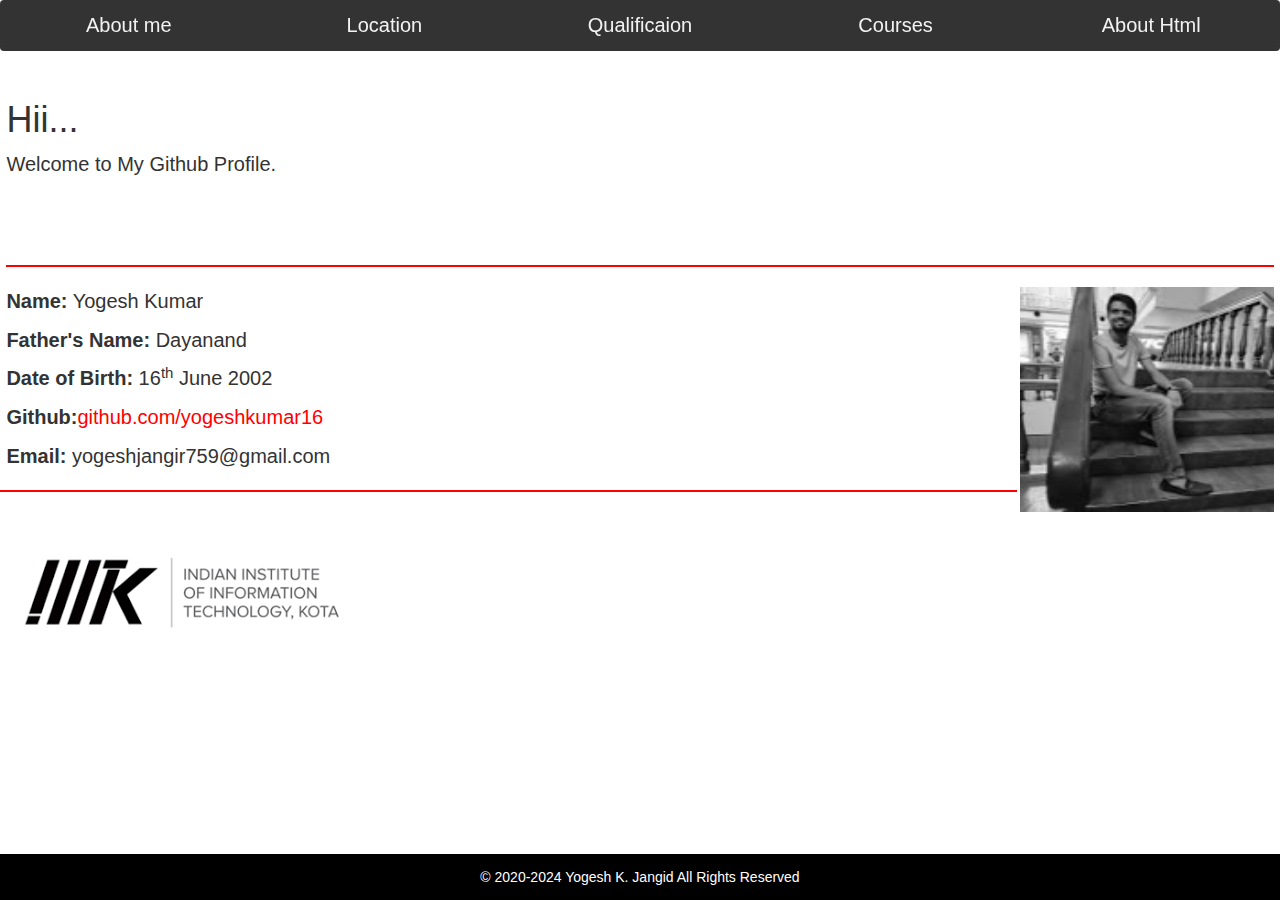
<file: index.html>
<html>
    <head>
        <meta charset="utf-8">
        <meta name="viewport" content="width=device-width, initial-scale=1">
        <link rel="stylesheet" href="https://maxcdn.bootstrapcdn.com/bootstrap/3.4.1/css/bootstrap.min.css">
        <script src="https://ajax.googleapis.com/ajax/libs/jquery/3.4.1/jquery.min.js"></script>
        <script src="https://maxcdn.bootstrapcdn.com/bootstrap/3.4.1/js/bootstrap.min.js"></script>
        <script data-ad-client="ca-pub-5627880237800592" async src="https://pagead2.googlesyndication.com/pagead/js/adsbygoogle.js"></script>
        <title>Introduction</title>
    <link rel="stylesheet" href="style.css">
    </head>
    <body>
        <div class="navbar">
        <a href="aboutme.html">About me</a>
        <a href="location.html">Location</a>
        <a href="qualificaion.html">Qualificaion</a>
        <a href="courses.html">Courses</a>
        <a href="abouthtml.html">About Html</a>
        </div><br><br><br><br>
        <div style="font-size: 20px;margin: 0.5%;">
            <h1>Hii...</h1>
            <p>Welcome to My Github Profile.</p>
            <br><br><hr>
            <img src="my.jpg" align="right" height="25%" width="20%">
            <p><b>Name:</b> Yogesh Kumar</p>
            <p><b>Father's Name:</b> Dayanand</p>
            <p><b>Date of Birth:</b> 16<sup>th</sup> June 2002</p>
            <p><b>Github:</b><a class="link_git" href="https://github.com/yogeshkumar16" target="_blank">github.com/yogeshkumar16</a></p>
            <p><b>Email:</b> yogeshjangir759@gmail.com</p>
        </div>
    <hr>
            <a href="http://www.iiitkota.ac.in/" target="_blank"><img src="iiit.png"></a>
        <div class="footer"> 
                                © 2020-2024 Yogesh K. Jangid All Rights Reserved                </div>
    </body>
</html>
</file>
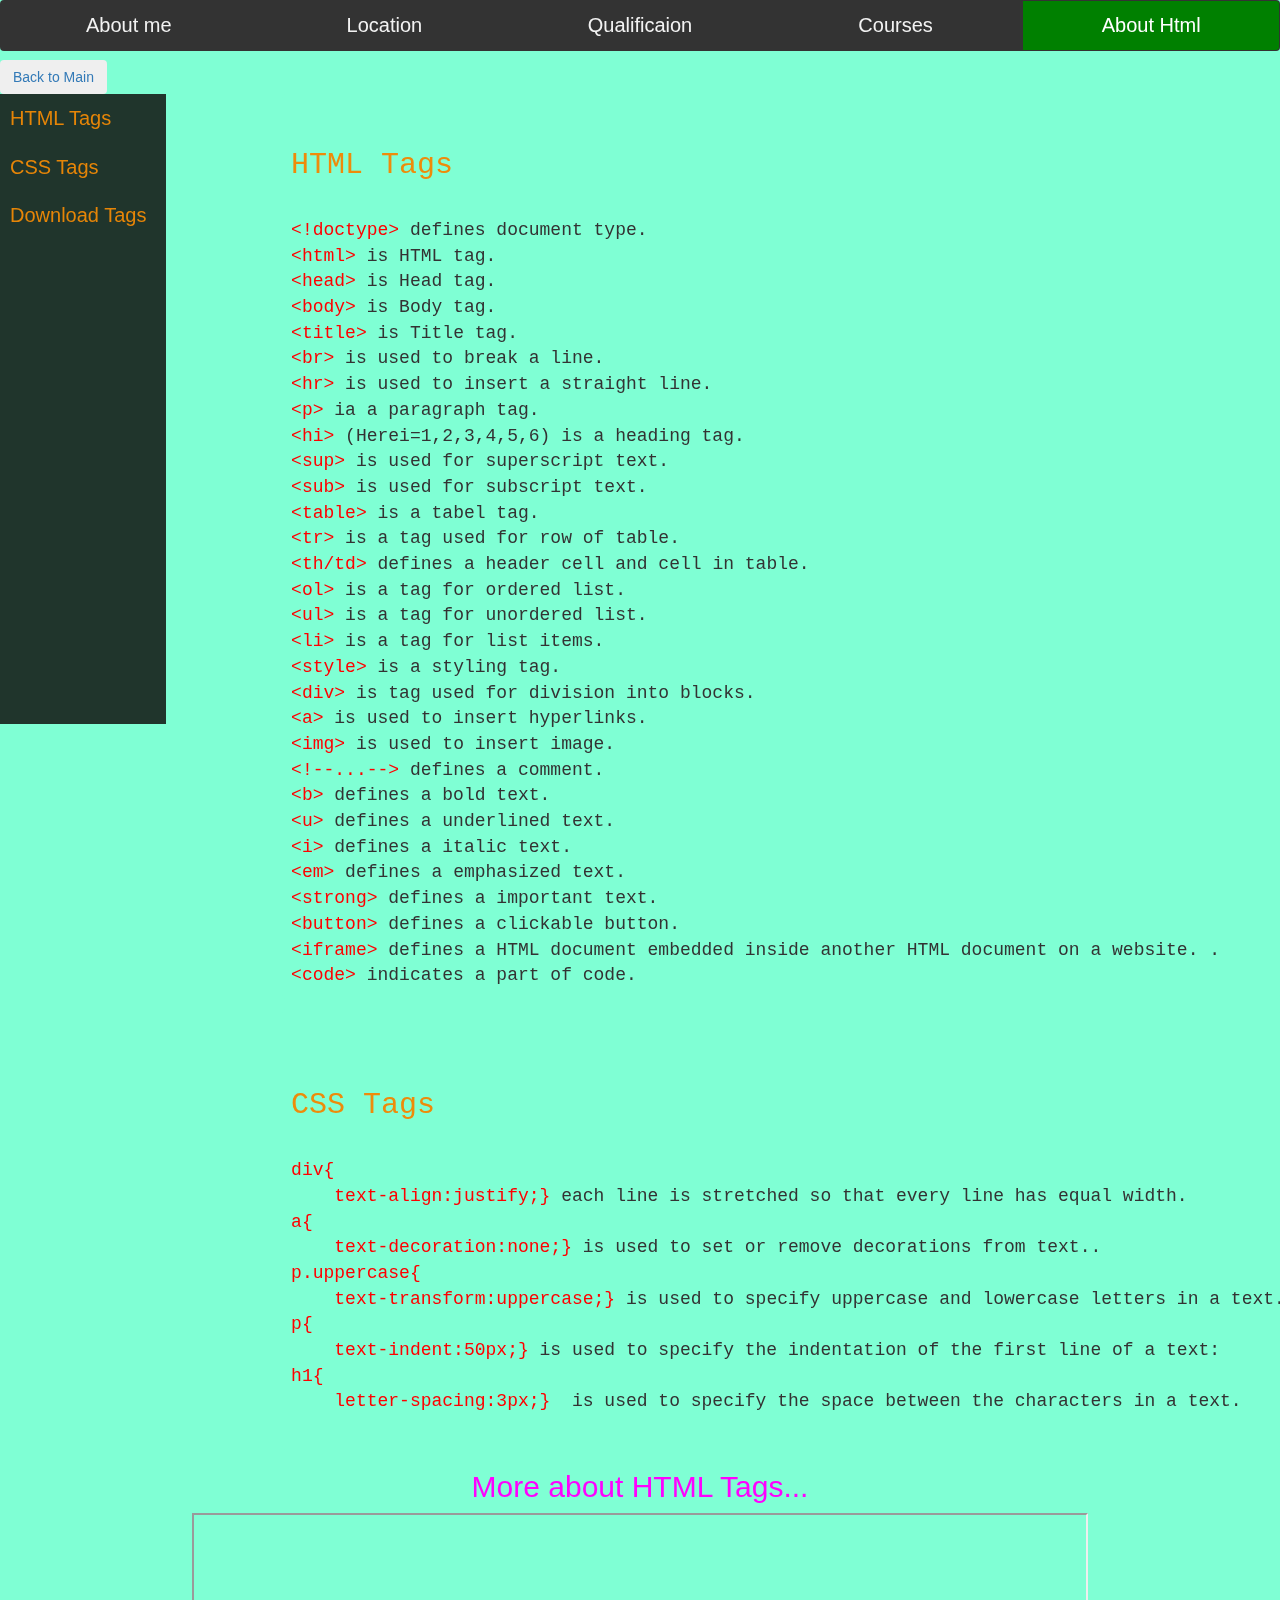
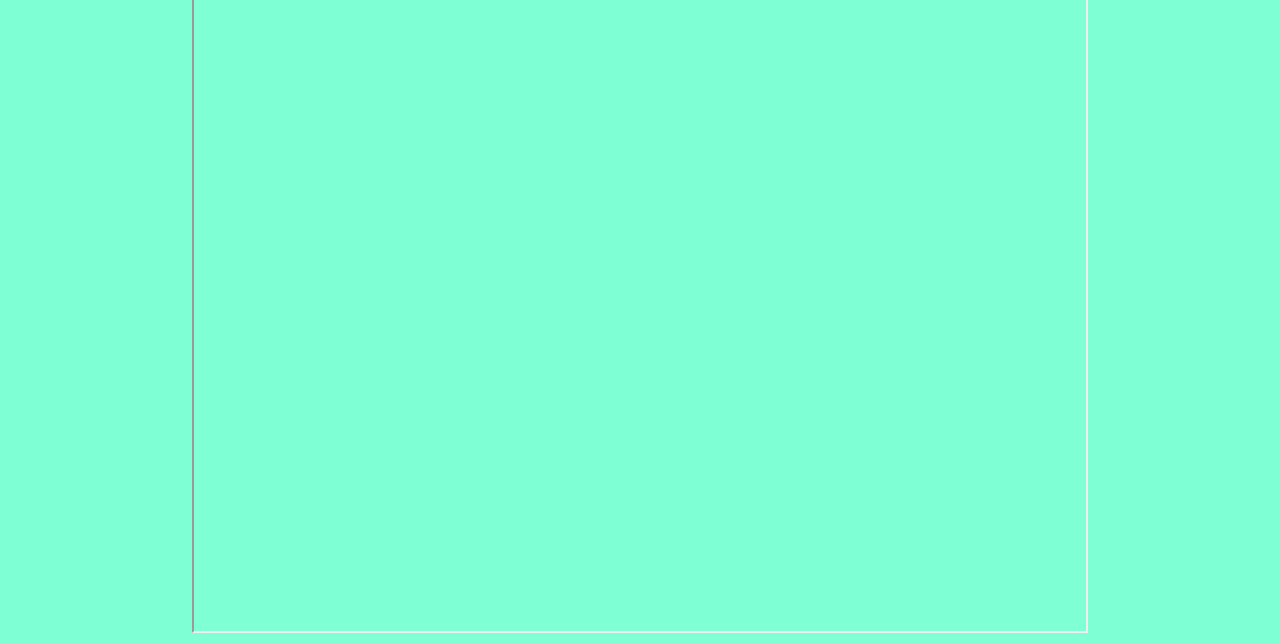
<file: abouthtml.html>
<html>
    <head>
        <meta charset="utf-8">
        <meta name="viewport" content="width=device-width, initial-scale=1">
        <link rel="stylesheet" href="https://maxcdn.bootstrapcdn.com/bootstrap/3.4.1/css/bootstrap.min.css">
        <script src="https://ajax.googleapis.com/ajax/libs/jquery/3.4.1/jquery.min.js"></script>
        <script src="https://maxcdn.bootstrapcdn.com/bootstrap/3.4.1/js/bootstrap.min.js"></script>
        <title>About HTML</title>
        <link rel="stylesheet" href="style.css">
    </head>
    <body style="background-color: aquamarine;">
        <div class="navbar">
            <a href="aboutme.html">About me</a>
             <a href="location.html">Location</a>
             <a href="qualificaion.html">Qualificaion</a>
             <a href="courses.html">Courses</a>
             <a class="active" href="abouthtml.html">About Html</a>
             </div><br><br><br>
             <a href="index.html"><button type="button" class="btn btn-outline-secondary">Back to Main</button></a> 
             <div class="sidenav">
                 <a href="#html_tags">HTML Tags</a>
                 <a href="#css_tags">CSS Tags</a>
                 <a href="#download">Download Tags</a>
             </div>
             <div id="html_tags"> 
            <pre class="sidenav_data" style="font-size: 18px; background-color: aquamarine;">
                <h2 style="color: rgb(238, 139, 10);">HTML Tags</h2> 
<span class="lt_gt">&lt;!doctype&gt;</span> defines document type.
<span class="lt_gt">&lt;html&gt;</span> is HTML tag.
<span class="lt_gt">&lt;head&gt;</span> is Head tag.
<span class="lt_gt">&lt;body&gt;</span> is Body tag.
<span class="lt_gt">&lt;title&gt;</span> is Title tag.
<span class="lt_gt">&lt;br&gt;</span> is used to break a line.
<span class="lt_gt">&lt;hr&gt;</span> is used to insert a straight line.
<span class="lt_gt">&lt;p&gt;</span> ia a paragraph tag.
<span class="lt_gt">&lt;hi&gt;</span> (Herei=1,2,3,4,5,6) is a heading tag.
<span class="lt_gt">&lt;sup&gt;</span> is used for superscript text.
<span class="lt_gt">&lt;sub&gt;</span> is used for subscript text.
<span class="lt_gt">&lt;table&gt;</span> is a tabel tag.
<span class="lt_gt">&lt;tr&gt;</span> is a tag used for row of table.
<span class="lt_gt">&lt;th/td&gt;</span> defines a header cell and cell in table.
<span class="lt_gt">&lt;ol&gt;</span> is a tag for ordered list.
<span class="lt_gt">&lt;ul&gt;</span> is a tag for unordered list.
<span class="lt_gt">&lt;li&gt;</span> is a tag for list items.
<span class="lt_gt">&lt;style&gt;</span> is a styling tag.
<span class="lt_gt">&lt;div&gt;</span> is tag used for division into blocks.
<span class="lt_gt">&lt;a&gt;</span> is used to insert hyperlinks.
<span class="lt_gt">&lt;img&gt;</span> is used to insert image.
<span class="lt_gt">&lt;!--...--&gt;</span> defines a comment.
<span class="lt_gt">&lt;b&gt;</span> defines a bold text.
<span class="lt_gt">&lt;u&gt;</span> defines a underlined text.
<span class="lt_gt">&lt;i&gt;</span> defines a italic text.
<span class="lt_gt">&lt;em&gt;</span> defines a emphasized text.
<span class="lt_gt">&lt;strong&gt;</span> defines a important text.
<span class="lt_gt">&lt;button&gt;</span> defines a clickable button.
<span class="lt_gt">&lt;iframe&gt;</span> defines a HTML document embedded inside another HTML document on a website. .
<span class="lt_gt">&lt;code&gt;</span> indicates a part of code.
</pre></div>
<div id="css_tags"> 
    <pre class="sidenav_data" style="font-size: 18px; background-color: aquamarine;"> 
        <h2 style="color: rgb(238, 139, 10);">CSS Tags</h2>
<span class="lt_gt">div{
    text-align:justify;}</span> each line is stretched so that every line has equal width.
<span class="lt_gt">a{
    text-decoration:none;}</span> is used to set or remove decorations from text..
<span class="lt_gt">p.uppercase{
    text-transform:uppercase;}</span> is used to specify uppercase and lowercase letters in a text.
<span class="lt_gt">p{
    text-indent:50px;}</span> is used to specify the indentation of the first line of a text:
<span class="lt_gt">h1{
    letter-spacing:3px;}</span>  is used to specify the space between the characters in a text.

</pre></div>
<h2 id="download" style="color:magenta; text-align: center;">More about HTML Tags...</h2>
<p align="center"><iframe src="abouthtml.pdf" width="70%" height="80%"></iframe></p>
    </body>
 </html>
</file>
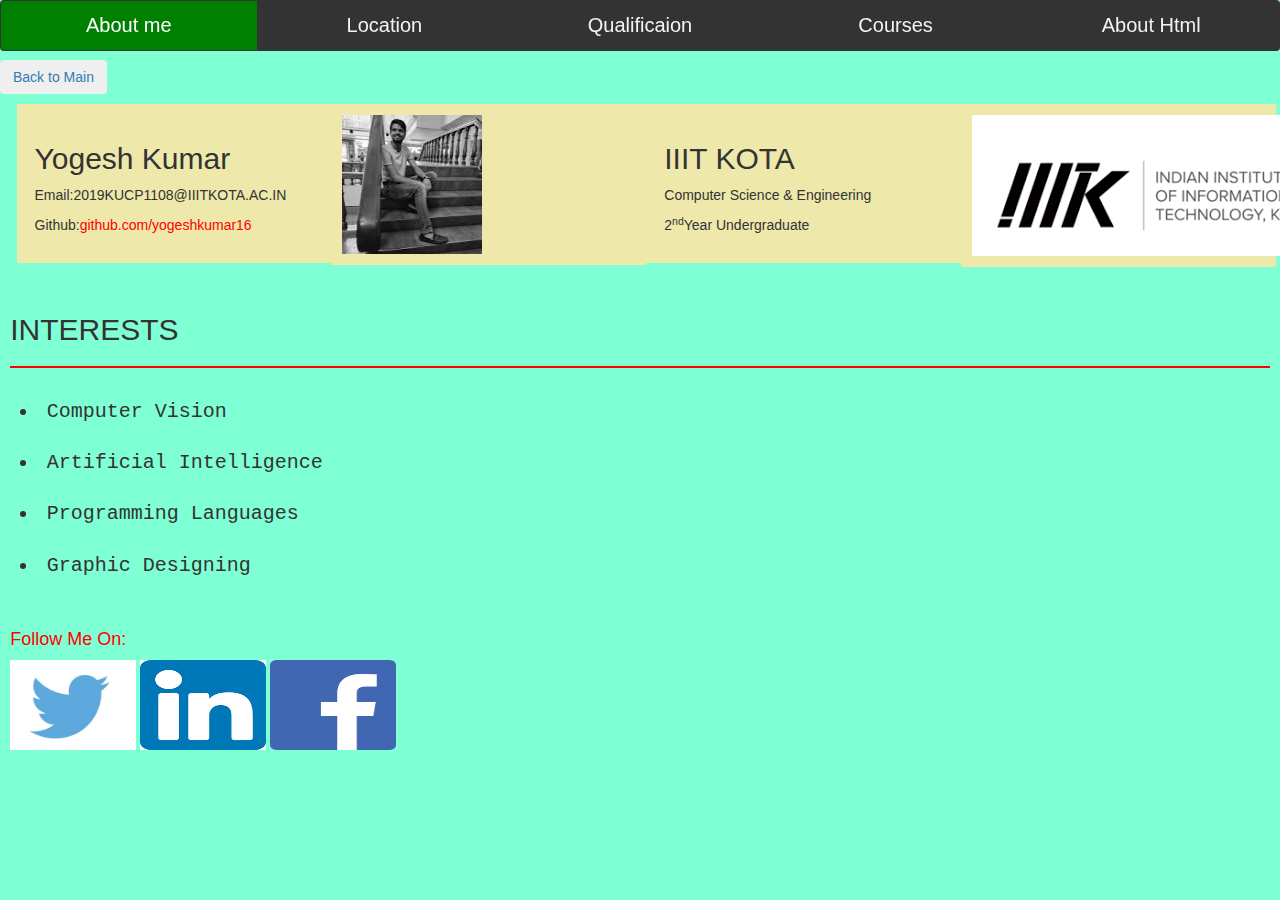
<file: aboutme.html>
<html>
    <head>
        <meta charset="utf-8">
            <meta name="viewport" content="width=device-width, initial-scale=1">
            <link rel="stylesheet" href="https://maxcdn.bootstrapcdn.com/bootstrap/3.4.1/css/bootstrap.min.css">
            <script src="https://ajax.googleapis.com/ajax/libs/jquery/3.4.1/jquery.min.js"></script>
            <script src="https://maxcdn.bootstrapcdn.com/bootstrap/3.4.1/js/bootstrap.min.js"></script>
        <title>About me</title>
        <link rel="stylesheet" href="style.css">
    </head>
    <body style="background-color: aquamarine;">
        <div class="navbar">
            <a class="active" href="aboutme.html">About me</a>
             <a href="location.html">Location</a>
             <a href="qualificaion.html">Qualificaion</a>
             <a href="courses.html">Courses</a>
             <a href="abouthtml.html">About Html</a>
        </div><br><br><br>
        <a href="index.html"><button type="button" class="btn btn-outline-secondary">Back to Main</button></a> 
        <div style="margin: 0.8%;">
        <div class="row" style="margin: 0.5%; width: 100%;">
            <div class="column">
                <h2>Yogesh Kumar</h2>
                <p>Email:2019KUCP1108@IIITKOTA.AC.IN</p>
                <p>Github:<a class="link_git" href="https://github.com/yogeshkumar16" target="_blank">github.com/yogeshkumar16</a></p>
            </div>
            <div class="column"><img src="my.jpg" style="margin: -2.6%;"></div>
            <div class="column">
                <h2>IIIT KOTA</h2>
                <p>Computer Science & Engineering</p>
                <p>2<sup>nd</sup>Year Undergraduate</p>
            </div>
            <div class="column"><img src="iiit.png" style="margin: -2.6%;"></div>
        </div><br>
        <h2>INTERESTS<hr></h2>
            <pre style="font-size: 18px; background-color: aquamarine;"><li style="font-size:20px;">Computer Vision</li><br>
            <li style="font-size:20px;">Artificial Intelligence</li><br>
            <li style="font-size:20px;">Programming Languages</li><br>
            <li style="font-size:20px;">Graphic Designing</li><br></pre><br>
            <h4 style="color: red;">Follow Me On:</h4>
               <a href="https://twitter.com/yogeshjangid_er" target="_blank"> <img src="twitter.jpg" width="10%" height="10%"></a>
               <a href="https://www.linkedin.com/in/eryogeshjangid16" target="_blank"> <img src="linkedin.png" width="10%" height="10%"></a>
               <a href="https://www.facebook.com/eryogeshjangid16" target="_blank"> <img src="face.png" width="10%" height="10%"></a>
    </body>
</html>
</file>
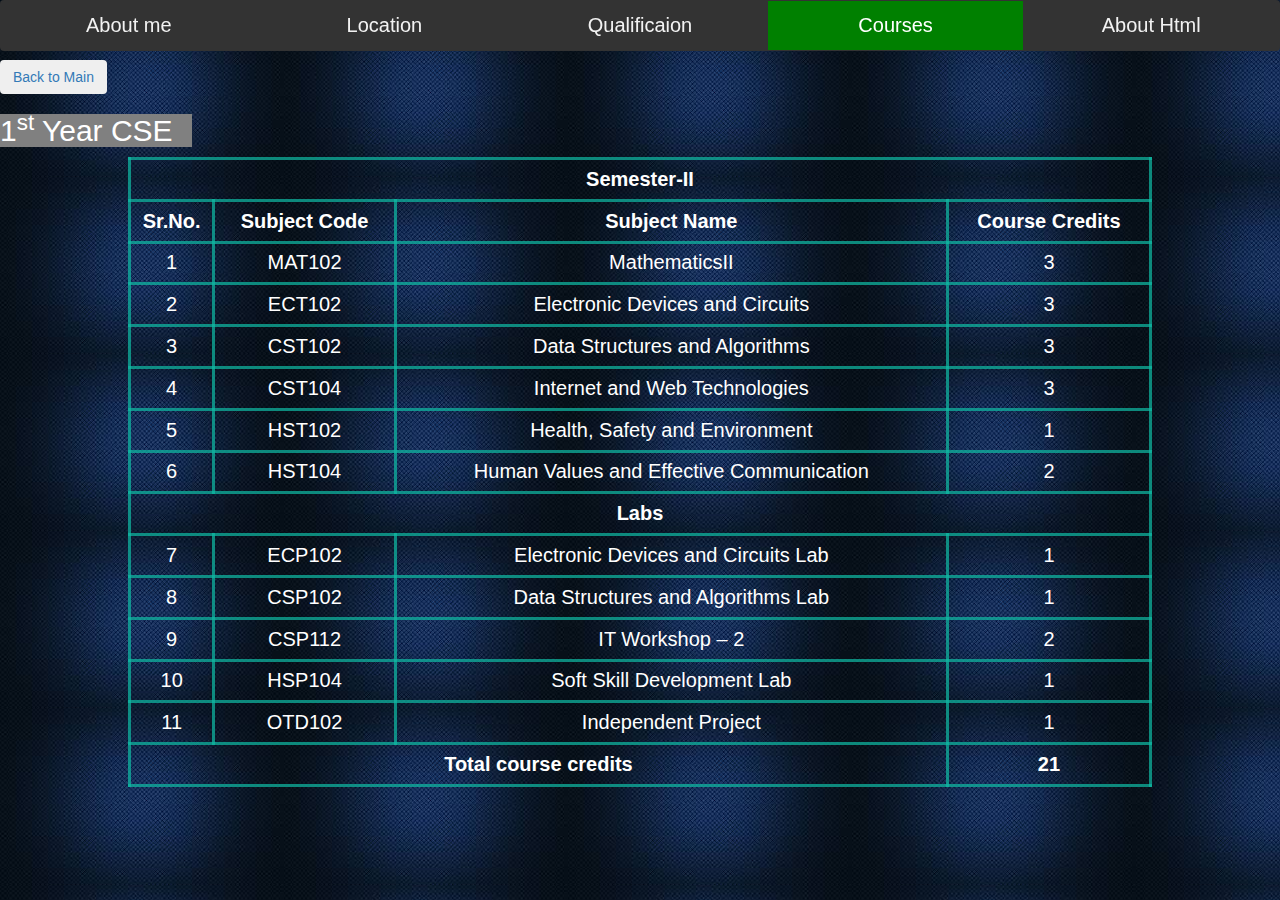
<file: courses.html>
<html>
    <head>
        <meta charset="utf-8">
        <meta name="viewport" content="width=device-width, initial-scale=1">
        <link rel="stylesheet" href="https://maxcdn.bootstrapcdn.com/bootstrap/3.4.1/css/bootstrap.min.css">
        <script src="https://ajax.googleapis.com/ajax/libs/jquery/3.4.1/jquery.min.js"></script>
        <script src="https://maxcdn.bootstrapcdn.com/bootstrap/3.4.1/js/bootstrap.min.js"></script>
        <title>Courses</title>
        <link rel="stylesheet" href="style.css">
    </head>
    <body style="background-image: url('ba.jpeg');">
        <div class="navbar">
            <a href="aboutme.html">About me</a>
             <a href="location.html">Location</a>
             <a href="qualificaion.html">Qualificaion</a>
             <a class="active" href="courses.html">Courses</a>
             <a href="abouthtml.html">About Html</a>
        </div><br><br><br>
        <a href="index.html"><button type="button" class="btn btn-outline-secondary">Back to Main</button></a> 
             <h2 style="color: white; background-color:gray; width:15%;">1<sup>st</sup> Year CSE</h2>
             <table align="center" style="width: 80%; height: 70%; font-size: 20px;">
                 <tr>
                     <th colspan="4">Semester-II</th>
                </tr>
                <tr>
                    <th>Sr.No.</th>
                    <th>Subject Code</th>
                    <th>Subject Name</th>
                    <th>Course Credits</th>
                </tr>
                <tr>
                    <td>1</td>
                    <td>MAT102</td>
                    <td>MathematicsII</td>
                    <td>3</td>
                </tr>
                <tr>
                    <td>2</td>
                    <td>ECT102</td>
                    <td>Electronic Devices and Circuits</td>
                    <td>3</td>
                </tr>
                <tr>
                    <td>3</td>
                    <td>CST102</td>
                    <td>Data Structures and Algorithms</td>
                    <td>3</td>
                </tr>
                <tr>
                    <td>4</td>
                    <td>CST104</td>
                    <td>Internet and Web Technologies</td>
                    <td>3</td>
                </tr>
                <tr>
                    <td>5</td>
                    <td>HST102</td>
                    <td>Health, Safety and Environment</td>
                    <td>1</td>
                </tr>
                <tr>
                    <td>6</td>
                    <td>HST104</td>
                    <td>Human Values and Effective Communication</td>
                    <td>2</td>
                </tr>
                <tr>
                    
                    <th colspan="4">Labs</th>
                </tr>
                <tr>
                    <td>7</td>
                    <td>ECP102</td>
                    <td>Electronic Devices and Circuits Lab</td>
                    <td>1</td>
                </tr>
                <tr>
                    <td>8</td>
                    <td>CSP102</td>
                    <td>Data Structures and Algorithms Lab</td>
                    <td>1</td>
                </tr>
                <tr>
                    <td>9</td>
                    <td>CSP112</td>
                    <td>IT Workshop – 2</td>
                    <td>2</td>
                </tr>
                <tr>
                    <td>10</td>
                    <td>HSP104</td>
                    <td>Soft Skill Development Lab</td>
                    <td>1</td>
                </tr>
                <tr>
                    <td>11</td>
                    <td>OTD102</td>
                    <td>Independent Project</td>
                    <td>1</td>
                </tr>
                <tr>
                    <th colspan="3">Total course credits</th>
                    <th>21</th>
                </tr>
             </table>
    </body>
</html>
</file>
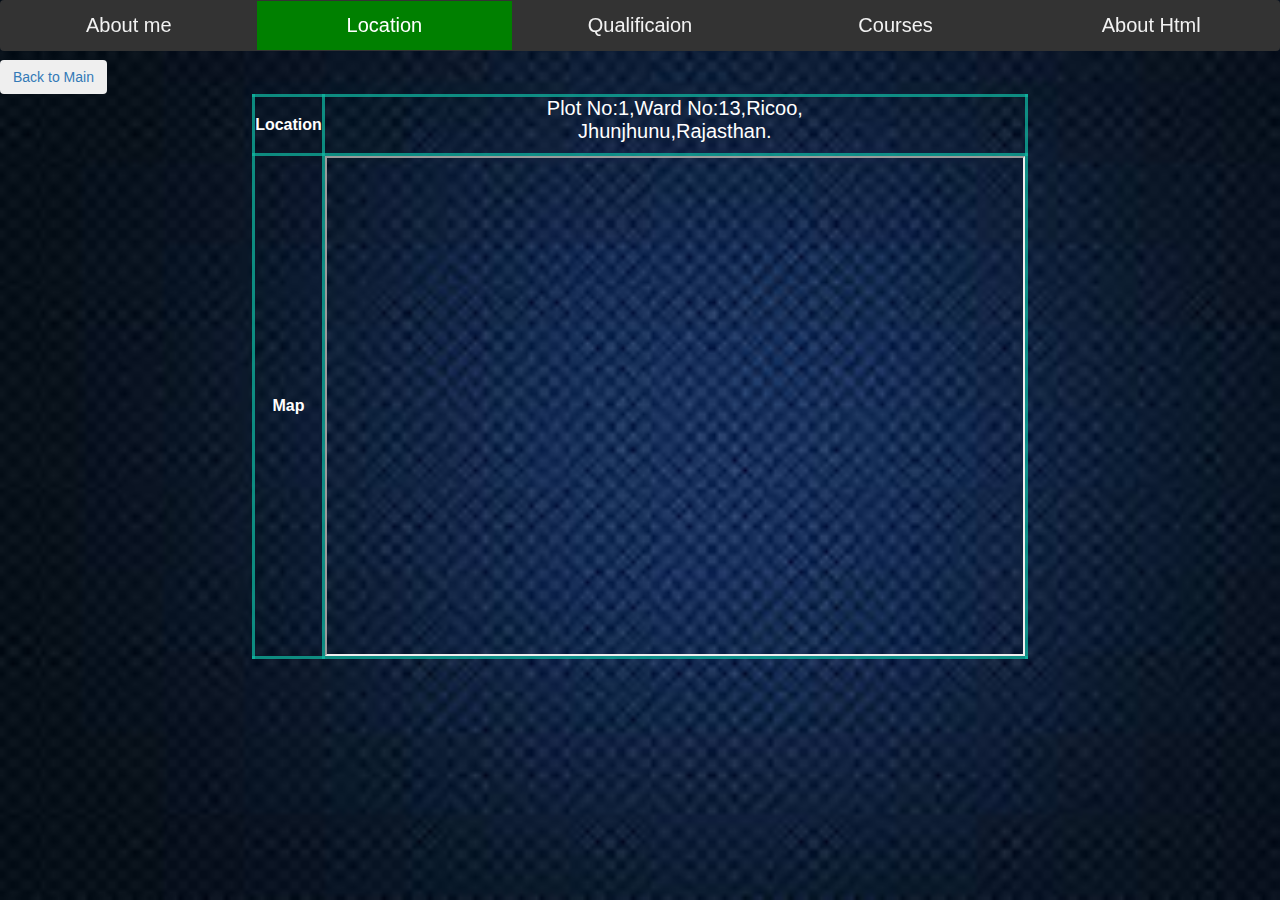
<file: location.html>
<html>
    <head>
        <meta charset="utf-8">
            <meta name="viewport" content="width=device-width, initial-scale=1">
          
            <link rel="stylesheet" href="https://maxcdn.bootstrapcdn.com/bootstrap/3.4.1/css/bootstrap.min.css">
            <script src="https://ajax.googleapis.com/ajax/libs/jquery/3.4.1/jquery.min.js"></script>
            <script src="https://maxcdn.bootstrapcdn.com/bootstrap/3.4.1/js/bootstrap.min.js"></script>
        <title>Location</title>
        <link rel="stylesheet" href="style.css">
    </head>
    <body style="background-image: url('ba.jpeg');background-size: cover;">
        <div class="navbar">
            <a href="aboutme.html">About me</a>
             <a class="active" href="location.html">Location</a>
             <a href="qualificaion.html">Qualificaion</a>
             <a href="courses.html">Courses</a>
             <a href="abouthtml.html">About Html</a>
        </div><br><br><br>
        <a href="index.html"><button type="button" class="btn btn-outline-secondary">Back to Main</button></a> 
        <table align="center">
            <tr>
                <th>Location</th>
                <td><p style=" font-size: 20px;">Plot No:1,Ward No:13,Ricoo,<br>Jhunjhunu,Rajasthan.</p></td>
            </tr>
            <tr> 
                <th>Map</th>
                <td><iframe src="https://www.google.com/maps/embed?pb=!1m18!1m12!1m3!1d6782.167875080931!2d75.39405514528785!3d28.132647115530027!2m3!1f0!2f0!3f0!3m2!1i1024!2i768!4f13.1!3m3!1m2!1s0x3913390583f17b4d%3A0xb717cafeaaf8c602!2sJhunjhunu%2C%20Rajasthan%20333001!5e0!3m2!1sen!2sin!4v1581787717551!5m2!1sen!2sin" width="700" height="500" ></iframe></td>
            </tr>
        </table>
    </body>
</html>
</file>
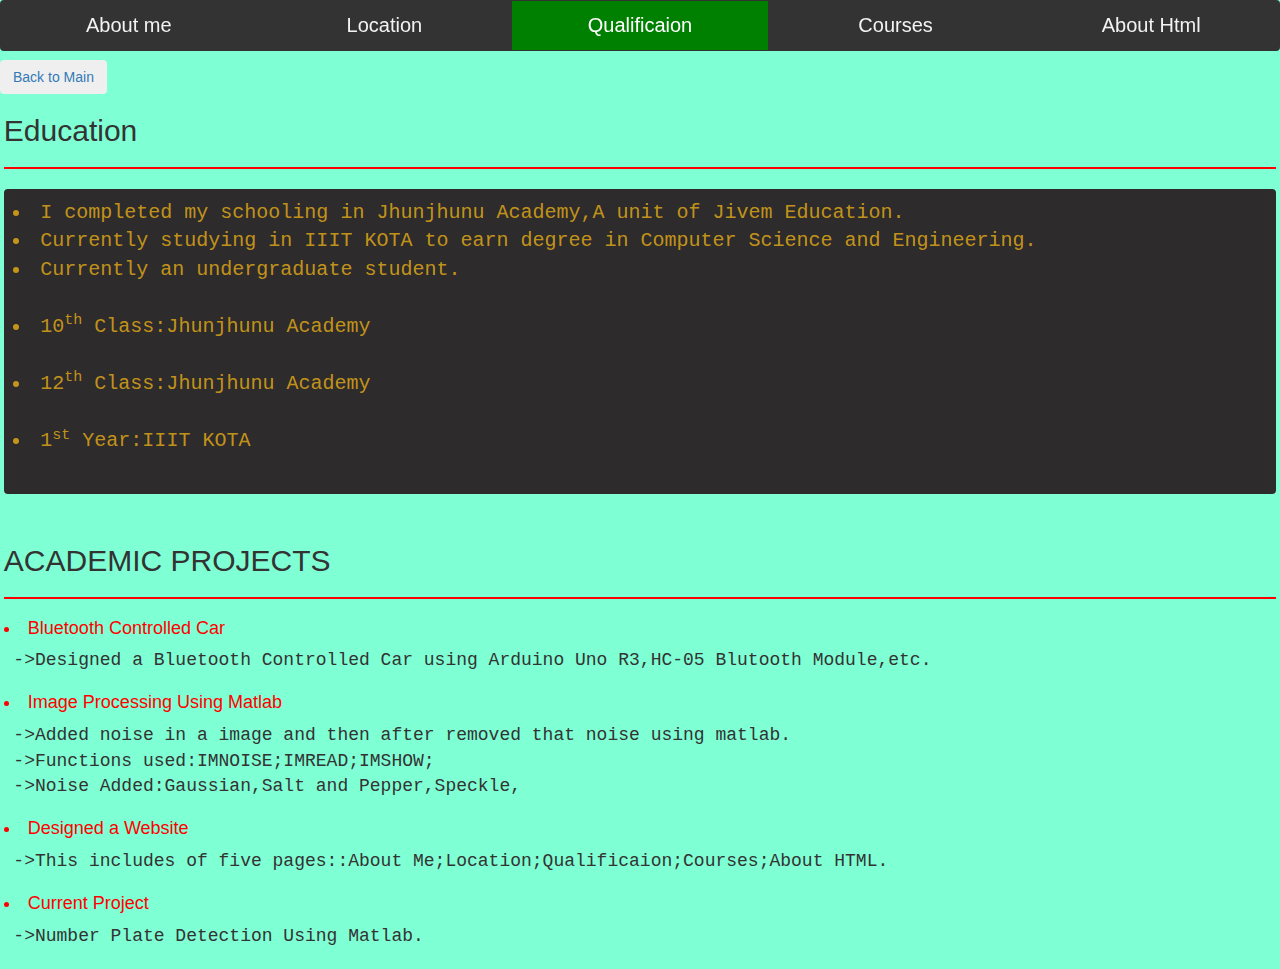
<file: qualificaion.html>
<html>
    <head>
        <meta charset="utf-8">
            <meta name="viewport" content="width=device-width, initial-scale=1">
          
            <link rel="stylesheet" href="https://maxcdn.bootstrapcdn.com/bootstrap/3.4.1/css/bootstrap.min.css">
            <script src="https://ajax.googleapis.com/ajax/libs/jquery/3.4.1/jquery.min.js"></script>
            <script src="https://maxcdn.bootstrapcdn.com/bootstrap/3.4.1/js/bootstrap.min.js"></script>
        <title>Qualificaion</title>
        <link rel="stylesheet" href="style.css">
    </head>
    <body style="background-color: aquamarine;">
        <div class="navbar">
            <a href="aboutme.html">About me</a>
             <a href="location.html">Location</a>
             <a class="active" href="qualificaion.html">Qualificaion</a>
             <a href="courses.html">Courses</a>
             <a href="abouthtml.html">About Html</a>
             </div><br><br><br>
             <a href="index.html"><button type="button" class="btn btn-outline-secondary">Back to Main</button></a> 
             <div style=" margin: 0.3%;">
             <h2>Education<hr></h2>
            <pre style="font-size:20px; background-color: rgb(46, 43, 44); color: rgba(231, 175, 21, 0.808);"><li>I completed my schooling in Jhunjhunu Academy,A unit of Jivem Education.</li>
                <li>Currently studying in IIIT KOTA to earn degree in Computer Science and Engineering.</li>
                <li>Currently an undergraduate student.</li>

                <li>10<sup>th</sup> Class:Jhunjhunu Academy</li>

                <li>12<sup>th</sup> Class:Jhunjhunu Academy</li>

                <li title="Computer Science and Engineering">1<sup>st</sup> Year:IIIT KOTA</li>
            </pre><br>
                <h2>ACADEMIC PROJECTS<hr></h2>
                <h4 style="color: red;"><li>Bluetooth Controlled Car</li></h4><br>
                <pre style="font-size: 18px; background-color: aquamarine;">->Designed a Bluetooth Controlled Car using Arduino Uno R3,HC-05 Blutooth Module,etc.</pre>
                    <h4 style="color: red;"><li>Image Processing Using Matlab</li></h4><br>
                <pre style="font-size: 18px; background-color: aquamarine;">->Added noise in a image and then after removed that noise using matlab.
->Functions used:IMNOISE;IMREAD;IMSHOW;
->Noise Added:Gaussian,Salt and Pepper,Speckle,</pre>
<h4 style="color: red;"><li>Designed a Website</li></h4><br>
<pre style="font-size: 18px; background-color: aquamarine;">->This includes of five pages::About Me;Location;Qualificaion;Courses;About HTML.</pre>
<h4 style="color: red;"><li>Current Project </li></h4><br>
<pre style="font-size: 18px; background-color: aquamarine;">->Number Plate Detection Using Matlab.</pre></div>
</div>   
</div> 
</body>
</html>
</file>
<file: style.css>
li{
  float: left;
}
  .column{
      width: 25%;
      float: left;
      padding: 18px;
      border-style: none;
      background-color:palegoldenrod;
  }
  
  .link_git{
      text-decoration: none;
      color: red;
  }
  .link_git:hover{
      color: green;
  }
  .navbar {
    overflow: hidden;
    background-color: #333;
    position: fixed;
    top: 0;
    width: 100%;
  }
  
  .navbar a {
    float: left;
    display: block;
    color: #f2f2f2;
    text-align: center;
    text-decoration: none;
    padding: 10px;
    margin: 0%;
    font-size: 20px;
    width: 20%;
  }
  
  .navbar a:hover {
    background: #ddd;
    color: black;
  }
.navbar a.active{
  background-color: green;
  color: white;
}
table,th,td{
  border: 3px solid rgba(16, 187, 164, 0.712);
  text-align: center;
  color: white;

}
.lt_gt{
    color: red;
}
hr{
  border: solid red 1px;
}
pre{
  border: 0px;
}
.sidenav {
  overflow-x: hidden;
  background-color:rgba(7, 1, 1, 0.795) ;
  position: fixed;
  width: 13%;
  height: 70%;
}

.sidenav a {
  float: left;
  display: block;
  color: rgb(230, 133, 7);
  text-align: left;
  text-decoration: none;
  padding: 10px;
  margin: 0%;
  font-size: 20px;
  width: 100%;
}

.sidenav a:hover {
  background: #ddd;
  color: black;
}
.sidenav a.active{
background-color: green;
color: white;
}
pre.sidenav_data{
  margin-left: 22%;
}
.footer{
background-color: black;
color: white;
padding: 13px;
text-align: center;
position: fixed;
bottom: 0;
width: 100%;
}
</file>
